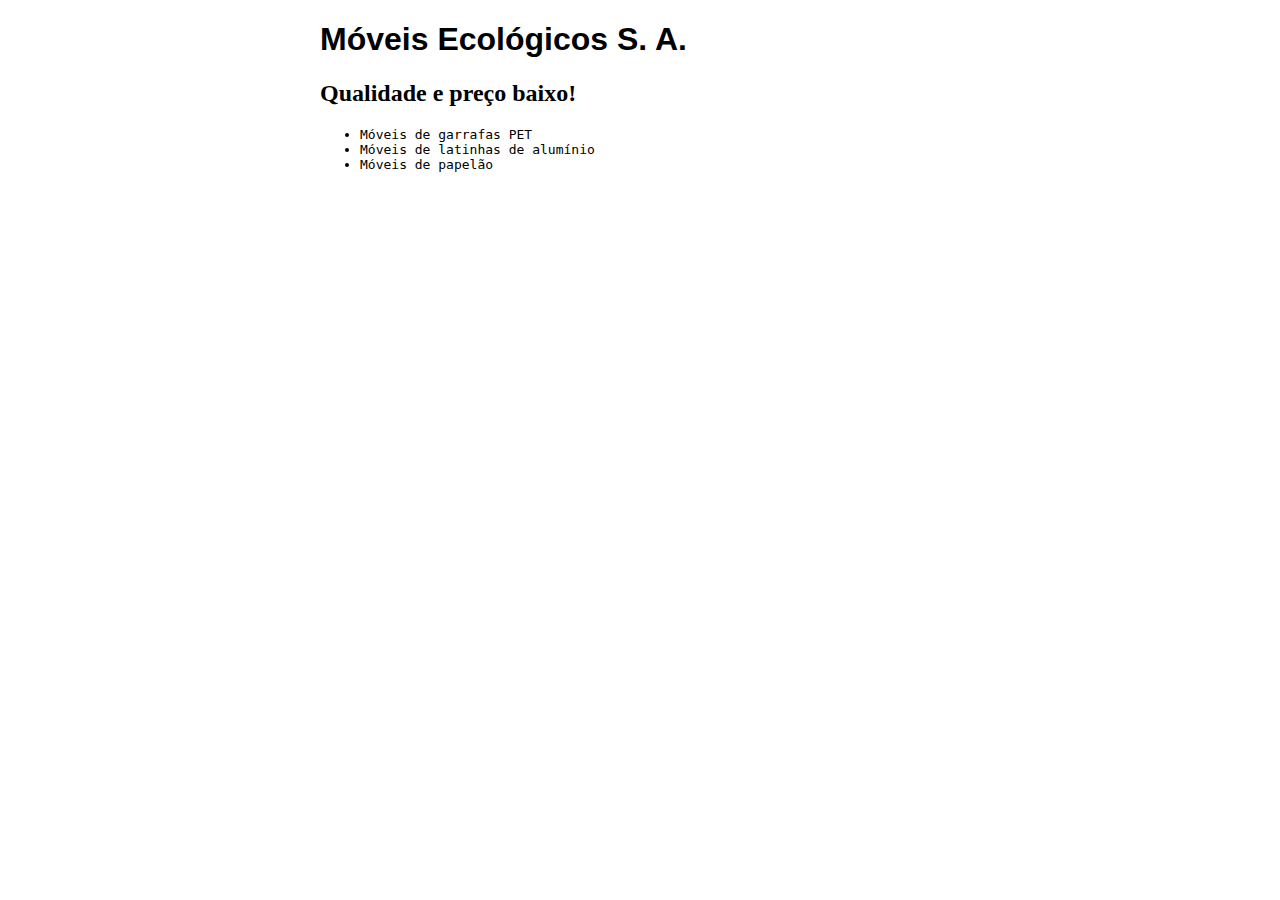
<file: index.html>
<!DOCTYPE html>
<html lang="pt-br">
<head>
	<meta charset="UTF-8">
	<title>Móveis Ecológicos S.A</title>
	<meta name="description" content="Móveis ecológicos"> 	
	<meta name="keywords" content="moveis ecologicos"> 
	
	<link rel="stylesheet" href="css/principal.css"> 
	<script src="js/principal.js"></script>
</head>
<body onload="trocaBanner()">
	
	<h1>Móveis Ecológicos S. A.</h1>
	<h2 id="mensagem"></h2>
	<ul>
		<li>Móveis de garrafas PET</li>
		<li>Móveis de latinhas de alumínio</li>
		<li>Móveis de papelão</li>  
	</ul>

</body>
</html>
</file>
<file: css/principal.css>
body {
	width: 50%;
	margin: auto;
}

h1 {
	font-family: sans-serif;
}

li {
	font-family: monospace;
}
</file>
